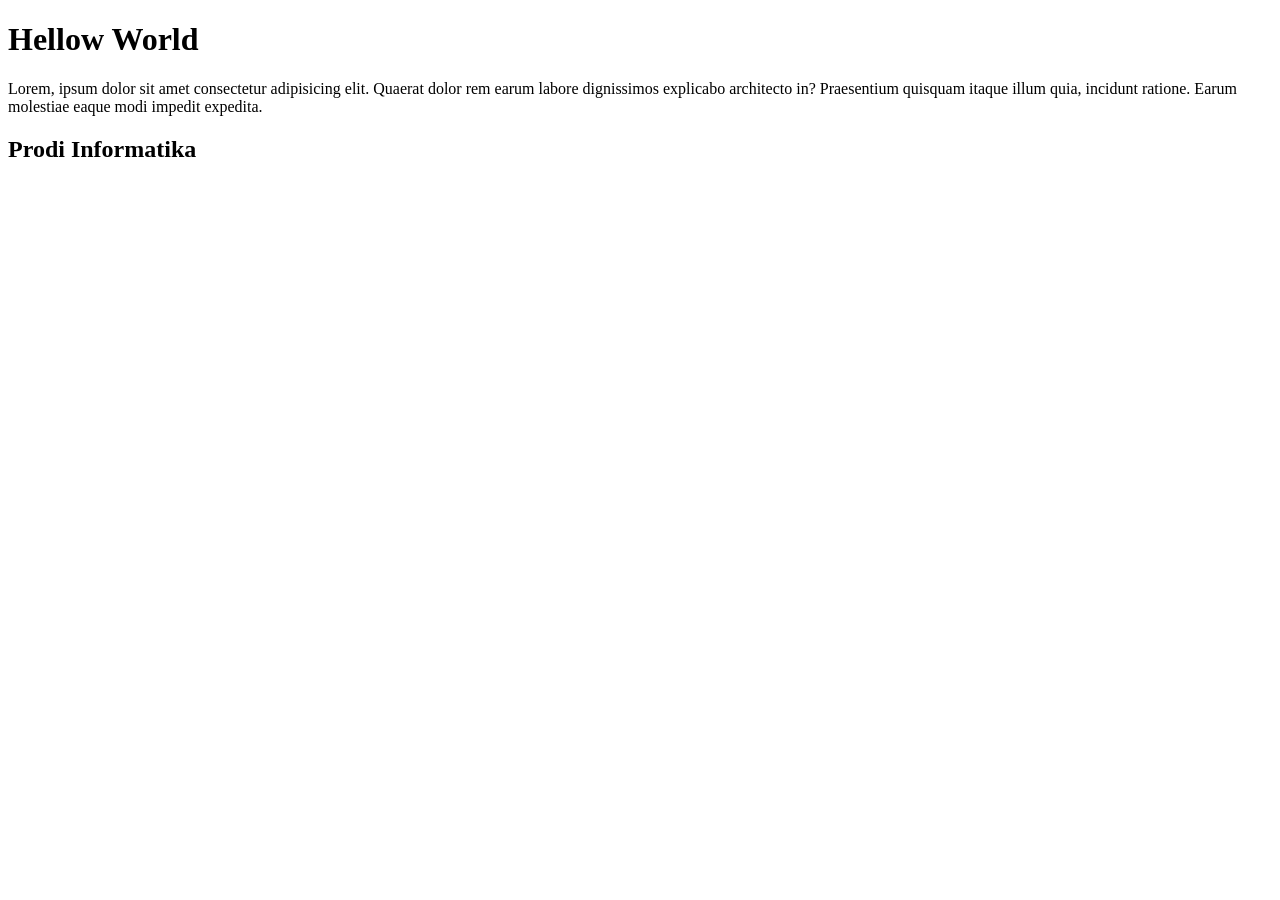
<file: index.html>
<!DOCTYPE html>
<html lang="en">
<head>
    <meta charset="UTF-8">
    <meta name="viewport" content="width=device-width, initial-scale=1.0">
    <title>Document Test</title>
</head>
<body>
    <h1>Hellow World</h1>
    <p>Lorem, ipsum dolor sit amet consectetur adipisicing elit. Quaerat dolor rem earum labore dignissimos explicabo architecto in? Praesentium quisquam itaque illum quia, incidunt ratione. Earum molestiae eaque modi impedit expedita.</p>
    <h2>Prodi Informatika</h2>
    <table>
        
    </table>
</body>
</html>
</file>
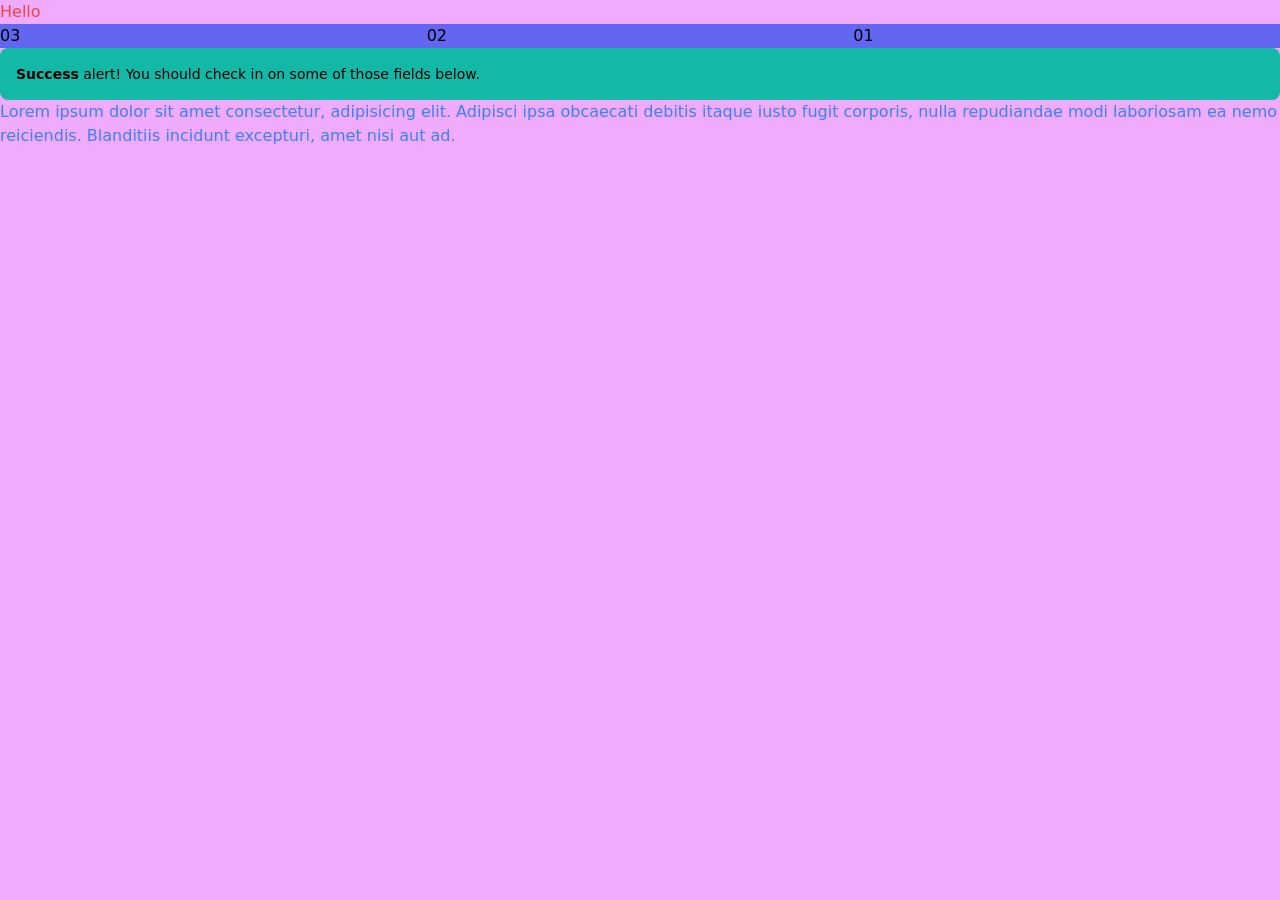
<file: tailwindcss/src/index.html>
<!DOCTYPE html>
<html lang="en" class="dark">
<head>
    <meta charset="UTF-8">
    <meta name="viewport" content="width=device-width, initial-scale=1.0">
    <title>Document</title>
    <link href="style.css" rel="stylesheet">
</head>
<body class="bg-lime-100 sm:bg-indigo-300 md:bg-fuchsia-300">
    <h1 class="text-fuchsia-700 sm:text-red-500">Hello</h1>
    <div class="flex flex-row-reverse bg-indigo-500">
        <div class="basis-1/3">01</div>
        <div class="basis-1/3">02</div>
        <div class="basis-1/3">03</div>
    </div>
    <div class="bg-teal-500 text-sm text-foreground-inverse rounded-lg p-4" role="alert" tabindex="-1" aria-labelledby="hs-solid-color-success-label">
        <span id="hs-solid-color-success-label" class="font-bold">Success</span> alert! You should check in on some of those fields below.
    </div>
    <p class="text-white dark:text-blue-500">Lorem ipsum dolor sit amet consectetur, adipisicing elit. Adipisci ipsa obcaecati debitis itaque iusto fugit corporis, nulla repudiandae modi laboriosam ea nemo reiciendis. Blanditiis incidunt excepturi, amet nisi aut ad.</p>

</body>
</html>
</file>
<file: tailwindcss/src/style.css>
*, ::before, ::after {
  --tw-border-spacing-x: 0;
  --tw-border-spacing-y: 0;
  --tw-translate-x: 0;
  --tw-translate-y: 0;
  --tw-rotate: 0;
  --tw-skew-x: 0;
  --tw-skew-y: 0;
  --tw-scale-x: 1;
  --tw-scale-y: 1;
  --tw-pan-x:  ;
  --tw-pan-y:  ;
  --tw-pinch-zoom:  ;
  --tw-scroll-snap-strictness: proximity;
  --tw-gradient-from-position:  ;
  --tw-gradient-via-position:  ;
  --tw-gradient-to-position:  ;
  --tw-ordinal:  ;
  --tw-slashed-zero:  ;
  --tw-numeric-figure:  ;
  --tw-numeric-spacing:  ;
  --tw-numeric-fraction:  ;
  --tw-ring-inset:  ;
  --tw-ring-offset-width: 0px;
  --tw-ring-offset-color: #fff;
  --tw-ring-color: rgb(59 130 246 / 0.5);
  --tw-ring-offset-shadow: 0 0 #0000;
  --tw-ring-shadow: 0 0 #0000;
  --tw-shadow: 0 0 #0000;
  --tw-shadow-colored: 0 0 #0000;
  --tw-blur:  ;
  --tw-brightness:  ;
  --tw-contrast:  ;
  --tw-grayscale:  ;
  --tw-hue-rotate:  ;
  --tw-invert:  ;
  --tw-saturate:  ;
  --tw-sepia:  ;
  --tw-drop-shadow:  ;
  --tw-backdrop-blur:  ;
  --tw-backdrop-brightness:  ;
  --tw-backdrop-contrast:  ;
  --tw-backdrop-grayscale:  ;
  --tw-backdrop-hue-rotate:  ;
  --tw-backdrop-invert:  ;
  --tw-backdrop-opacity:  ;
  --tw-backdrop-saturate:  ;
  --tw-backdrop-sepia:  ;
  --tw-contain-size:  ;
  --tw-contain-layout:  ;
  --tw-contain-paint:  ;
  --tw-contain-style:  ;
}

::backdrop {
  --tw-border-spacing-x: 0;
  --tw-border-spacing-y: 0;
  --tw-translate-x: 0;
  --tw-translate-y: 0;
  --tw-rotate: 0;
  --tw-skew-x: 0;
  --tw-skew-y: 0;
  --tw-scale-x: 1;
  --tw-scale-y: 1;
  --tw-pan-x:  ;
  --tw-pan-y:  ;
  --tw-pinch-zoom:  ;
  --tw-scroll-snap-strictness: proximity;
  --tw-gradient-from-position:  ;
  --tw-gradient-via-position:  ;
  --tw-gradient-to-position:  ;
  --tw-ordinal:  ;
  --tw-slashed-zero:  ;
  --tw-numeric-figure:  ;
  --tw-numeric-spacing:  ;
  --tw-numeric-fraction:  ;
  --tw-ring-inset:  ;
  --tw-ring-offset-width: 0px;
  --tw-ring-offset-color: #fff;
  --tw-ring-color: rgb(59 130 246 / 0.5);
  --tw-ring-offset-shadow: 0 0 #0000;
  --tw-ring-shadow: 0 0 #0000;
  --tw-shadow: 0 0 #0000;
  --tw-shadow-colored: 0 0 #0000;
  --tw-blur:  ;
  --tw-brightness:  ;
  --tw-contrast:  ;
  --tw-grayscale:  ;
  --tw-hue-rotate:  ;
  --tw-invert:  ;
  --tw-saturate:  ;
  --tw-sepia:  ;
  --tw-drop-shadow:  ;
  --tw-backdrop-blur:  ;
  --tw-backdrop-brightness:  ;
  --tw-backdrop-contrast:  ;
  --tw-backdrop-grayscale:  ;
  --tw-backdrop-hue-rotate:  ;
  --tw-backdrop-invert:  ;
  --tw-backdrop-opacity:  ;
  --tw-backdrop-saturate:  ;
  --tw-backdrop-sepia:  ;
  --tw-contain-size:  ;
  --tw-contain-layout:  ;
  --tw-contain-paint:  ;
  --tw-contain-style:  ;
}

/*
! tailwindcss v3.4.19 | MIT License | https://tailwindcss.com
*/

/*
1. Prevent padding and border from affecting element width. (https://github.com/mozdevs/cssremedy/issues/4)
2. Allow adding a border to an element by just adding a border-width. (https://github.com/tailwindcss/tailwindcss/pull/116)
*/

*,
::before,
::after {
  box-sizing: border-box;
  /* 1 */
  border-width: 0;
  /* 2 */
  border-style: solid;
  /* 2 */
  border-color: #e5e7eb;
  /* 2 */
}

::before,
::after {
  --tw-content: '';
}

/*
1. Use a consistent sensible line-height in all browsers.
2. Prevent adjustments of font size after orientation changes in iOS.
3. Use a more readable tab size.
4. Use the user's configured `sans` font-family by default.
5. Use the user's configured `sans` font-feature-settings by default.
6. Use the user's configured `sans` font-variation-settings by default.
7. Disable tap highlights on iOS
*/

html,
:host {
  line-height: 1.5;
  /* 1 */
  -webkit-text-size-adjust: 100%;
  /* 2 */
  -moz-tab-size: 4;
  /* 3 */
  -o-tab-size: 4;
     tab-size: 4;
  /* 3 */
  font-family: ui-sans-serif, system-ui, sans-serif, "Apple Color Emoji", "Segoe UI Emoji", "Segoe UI Symbol", "Noto Color Emoji";
  /* 4 */
  font-feature-settings: normal;
  /* 5 */
  font-variation-settings: normal;
  /* 6 */
  -webkit-tap-highlight-color: transparent;
  /* 7 */
}

/*
1. Remove the margin in all browsers.
2. Inherit line-height from `html` so users can set them as a class directly on the `html` element.
*/

body {
  margin: 0;
  /* 1 */
  line-height: inherit;
  /* 2 */
}

/*
1. Add the correct height in Firefox.
2. Correct the inheritance of border color in Firefox. (https://bugzilla.mozilla.org/show_bug.cgi?id=190655)
3. Ensure horizontal rules are visible by default.
*/

hr {
  height: 0;
  /* 1 */
  color: inherit;
  /* 2 */
  border-top-width: 1px;
  /* 3 */
}

/*
Add the correct text decoration in Chrome, Edge, and Safari.
*/

abbr:where([title]) {
  -webkit-text-decoration: underline dotted;
          text-decoration: underline dotted;
}

/*
Remove the default font size and weight for headings.
*/

h1,
h2,
h3,
h4,
h5,
h6 {
  font-size: inherit;
  font-weight: inherit;
}

/*
Reset links to optimize for opt-in styling instead of opt-out.
*/

a {
  color: inherit;
  text-decoration: inherit;
}

/*
Add the correct font weight in Edge and Safari.
*/

b,
strong {
  font-weight: bolder;
}

/*
1. Use the user's configured `mono` font-family by default.
2. Use the user's configured `mono` font-feature-settings by default.
3. Use the user's configured `mono` font-variation-settings by default.
4. Correct the odd `em` font sizing in all browsers.
*/

code,
kbd,
samp,
pre {
  font-family: ui-monospace, SFMono-Regular, Menlo, Monaco, Consolas, "Liberation Mono", "Courier New", monospace;
  /* 1 */
  font-feature-settings: normal;
  /* 2 */
  font-variation-settings: normal;
  /* 3 */
  font-size: 1em;
  /* 4 */
}

/*
Add the correct font size in all browsers.
*/

small {
  font-size: 80%;
}

/*
Prevent `sub` and `sup` elements from affecting the line height in all browsers.
*/

sub,
sup {
  font-size: 75%;
  line-height: 0;
  position: relative;
  vertical-align: baseline;
}

sub {
  bottom: -0.25em;
}

sup {
  top: -0.5em;
}

/*
1. Remove text indentation from table contents in Chrome and Safari. (https://bugs.chromium.org/p/chromium/issues/detail?id=999088, https://bugs.webkit.org/show_bug.cgi?id=201297)
2. Correct table border color inheritance in all Chrome and Safari. (https://bugs.chromium.org/p/chromium/issues/detail?id=935729, https://bugs.webkit.org/show_bug.cgi?id=195016)
3. Remove gaps between table borders by default.
*/

table {
  text-indent: 0;
  /* 1 */
  border-color: inherit;
  /* 2 */
  border-collapse: collapse;
  /* 3 */
}

/*
1. Change the font styles in all browsers.
2. Remove the margin in Firefox and Safari.
3. Remove default padding in all browsers.
*/

button,
input,
optgroup,
select,
textarea {
  font-family: inherit;
  /* 1 */
  font-feature-settings: inherit;
  /* 1 */
  font-variation-settings: inherit;
  /* 1 */
  font-size: 100%;
  /* 1 */
  font-weight: inherit;
  /* 1 */
  line-height: inherit;
  /* 1 */
  letter-spacing: inherit;
  /* 1 */
  color: inherit;
  /* 1 */
  margin: 0;
  /* 2 */
  padding: 0;
  /* 3 */
}

/*
Remove the inheritance of text transform in Edge and Firefox.
*/

button,
select {
  text-transform: none;
}

/*
1. Correct the inability to style clickable types in iOS and Safari.
2. Remove default button styles.
*/

button,
input:where([type='button']),
input:where([type='reset']),
input:where([type='submit']) {
  -webkit-appearance: button;
  /* 1 */
  background-color: transparent;
  /* 2 */
  background-image: none;
  /* 2 */
}

/*
Use the modern Firefox focus style for all focusable elements.
*/

:-moz-focusring {
  outline: auto;
}

/*
Remove the additional `:invalid` styles in Firefox. (https://github.com/mozilla/gecko-dev/blob/2f9eacd9d3d995c937b4251a5557d95d494c9be1/layout/style/res/forms.css#L728-L737)
*/

:-moz-ui-invalid {
  box-shadow: none;
}

/*
Add the correct vertical alignment in Chrome and Firefox.
*/

progress {
  vertical-align: baseline;
}

/*
Correct the cursor style of increment and decrement buttons in Safari.
*/

::-webkit-inner-spin-button,
::-webkit-outer-spin-button {
  height: auto;
}

/*
1. Correct the odd appearance in Chrome and Safari.
2. Correct the outline style in Safari.
*/

[type='search'] {
  -webkit-appearance: textfield;
  /* 1 */
  outline-offset: -2px;
  /* 2 */
}

/*
Remove the inner padding in Chrome and Safari on macOS.
*/

::-webkit-search-decoration {
  -webkit-appearance: none;
}

/*
1. Correct the inability to style clickable types in iOS and Safari.
2. Change font properties to `inherit` in Safari.
*/

::-webkit-file-upload-button {
  -webkit-appearance: button;
  /* 1 */
  font: inherit;
  /* 2 */
}

/*
Add the correct display in Chrome and Safari.
*/

summary {
  display: list-item;
}

/*
Removes the default spacing and border for appropriate elements.
*/

blockquote,
dl,
dd,
h1,
h2,
h3,
h4,
h5,
h6,
hr,
figure,
p,
pre {
  margin: 0;
}

fieldset {
  margin: 0;
  padding: 0;
}

legend {
  padding: 0;
}

ol,
ul,
menu {
  list-style: none;
  margin: 0;
  padding: 0;
}

/*
Reset default styling for dialogs.
*/

dialog {
  padding: 0;
}

/*
Prevent resizing textareas horizontally by default.
*/

textarea {
  resize: vertical;
}

/*
1. Reset the default placeholder opacity in Firefox. (https://github.com/tailwindlabs/tailwindcss/issues/3300)
2. Set the default placeholder color to the user's configured gray 400 color.
*/

input::-moz-placeholder, textarea::-moz-placeholder {
  opacity: 1;
  /* 1 */
  color: #9ca3af;
  /* 2 */
}

input::placeholder,
textarea::placeholder {
  opacity: 1;
  /* 1 */
  color: #9ca3af;
  /* 2 */
}

/*
Set the default cursor for buttons.
*/

button,
[role="button"] {
  cursor: pointer;
}

/*
Make sure disabled buttons don't get the pointer cursor.
*/

:disabled {
  cursor: default;
}

/*
1. Make replaced elements `display: block` by default. (https://github.com/mozdevs/cssremedy/issues/14)
2. Add `vertical-align: middle` to align replaced elements more sensibly by default. (https://github.com/jensimmons/cssremedy/issues/14#issuecomment-634934210)
   This can trigger a poorly considered lint error in some tools but is included by design.
*/

img,
svg,
video,
canvas,
audio,
iframe,
embed,
object {
  display: block;
  /* 1 */
  vertical-align: middle;
  /* 2 */
}

/*
Constrain images and videos to the parent width and preserve their intrinsic aspect ratio. (https://github.com/mozdevs/cssremedy/issues/14)
*/

img,
video {
  max-width: 100%;
  height: auto;
}

/* Make elements with the HTML hidden attribute stay hidden by default */

[hidden]:where(:not([hidden="until-found"])) {
  display: none;
}

.flex {
  display: flex;
}

.basis-1\/3 {
  flex-basis: 33.333333%;
}

.flex-row-reverse {
  flex-direction: row-reverse;
}

.rounded-lg {
  border-radius: 0.5rem;
}

.bg-indigo-500 {
  --tw-bg-opacity: 1;
  background-color: rgb(99 102 241 / var(--tw-bg-opacity, 1));
}

.bg-lime-100 {
  --tw-bg-opacity: 1;
  background-color: rgb(236 252 203 / var(--tw-bg-opacity, 1));
}

.bg-teal-500 {
  --tw-bg-opacity: 1;
  background-color: rgb(20 184 166 / var(--tw-bg-opacity, 1));
}

.p-4 {
  padding: 1rem;
}

.text-sm {
  font-size: 0.875rem;
  line-height: 1.25rem;
}

.font-bold {
  font-weight: 700;
}

.text-fuchsia-700 {
  --tw-text-opacity: 1;
  color: rgb(162 28 175 / var(--tw-text-opacity, 1));
}

.text-white {
  --tw-text-opacity: 1;
  color: rgb(255 255 255 / var(--tw-text-opacity, 1));
}

@media (min-width: 640px) {
  .sm\:bg-indigo-300 {
    --tw-bg-opacity: 1;
    background-color: rgb(165 180 252 / var(--tw-bg-opacity, 1));
  }

  .sm\:text-red-500 {
    --tw-text-opacity: 1;
    color: rgb(239 68 68 / var(--tw-text-opacity, 1));
  }
}

@media (min-width: 768px) {
  .md\:bg-fuchsia-300 {
    --tw-bg-opacity: 1;
    background-color: rgb(240 171 252 / var(--tw-bg-opacity, 1));
  }
}

.dark\:text-gray-500:where(.dark, .dark *) {
  --tw-text-opacity: 1;
  color: rgb(107 114 128 / var(--tw-text-opacity, 1));
}

.dark\:text-blue-500:where(.dark, .dark *) {
  --tw-text-opacity: 1;
  color: rgb(59 130 246 / var(--tw-text-opacity, 1));
}
</file>
